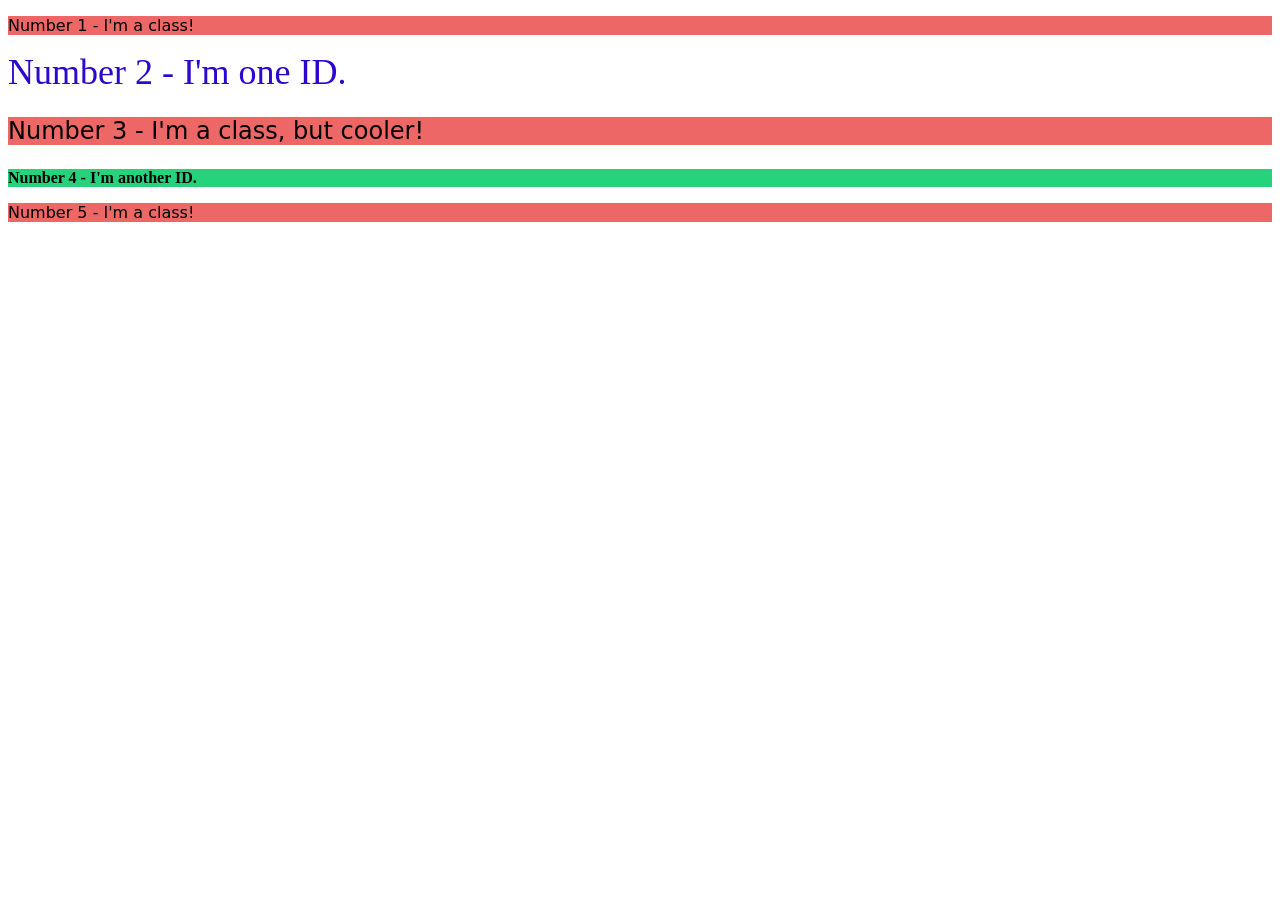
<file: foundations/intro-to-css/02-class-id-selectors/index.html>
<!DOCTYPE html>
<html lang="en">
  <head>
    <meta charset="UTF-8">
    <meta http-equiv="X-UA-Compatible" content="IE=edge">
    <meta name="viewport" content="width=device-width, initial-scale=1.0">
    <title>Class and ID Selectors</title>
    <link rel="stylesheet" href="style.css">
  </head>
  <body>
    <p class="class">Number 1 - I'm a class!</p>
    <div id="id-no1">Number 2 - I'm one ID.</div>
    <p class="class subclass">Number 3 - I'm a class, but cooler!</p>
    <div id="id-no2">Number 4 - I'm another ID.</div>
    <p class="class">Number 5 - I'm a class!</p>
  </body>
</html>
</file>
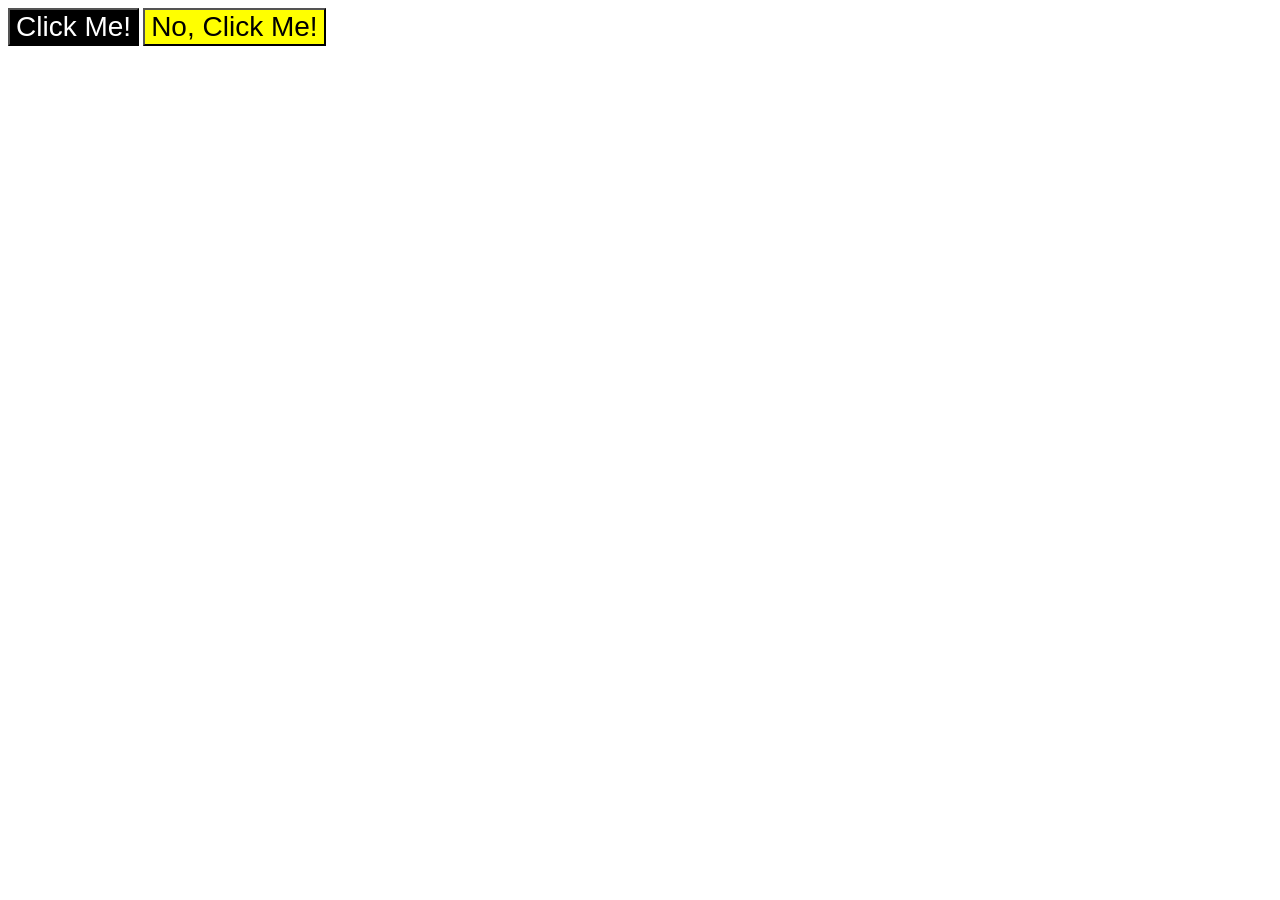
<file: foundations/intro-to-css/03-grouping-selectors/index.html>
<!DOCTYPE html>
<html lang="en">
  <head>
    <meta charset="UTF-8">
    <meta http-equiv="X-UA-Compatible" content="IE=edge">
    <meta name="viewport" content="width=device-width, initial-scale=1.0">
    <title>Grouping Selectors</title>
    <link rel="stylesheet" href="style.css">
  </head>
  <body>
    <button class="button first">Click Me!</button>
    <button class="button second">No, Click Me!</button>
  </body>
</html>
</file>
<file: foundations/intro-to-css/02-class-id-selectors/style.css>
.class   {
    background-color: rgb(238, 103, 103);
    font-family: 'Verdana', 'DejaVu Sans', 'sans-serif';
}

.subclass   {
    font-size: 24px;
}

#id-no1 {
    color: rgb(44, 8, 206);
    font-size: 36px;

}

#id-no2 {
    background-color: rgb(37, 211, 124);
    font-size: px24;
    font-weight: bold;

}
</file>
<file: foundations/intro-to-css/03-grouping-selectors/style.css>
.button {
    font-size: 28px;
    font-family: Helvetica, 'Times New Roman', serif;
}

.first  {
    background-color: hsl(0, 0%, 0%);
    color: hsl(0, 0%, 100%);
}

.second  {
    background-color: rgb(255, 255, 0);
}
</file>
